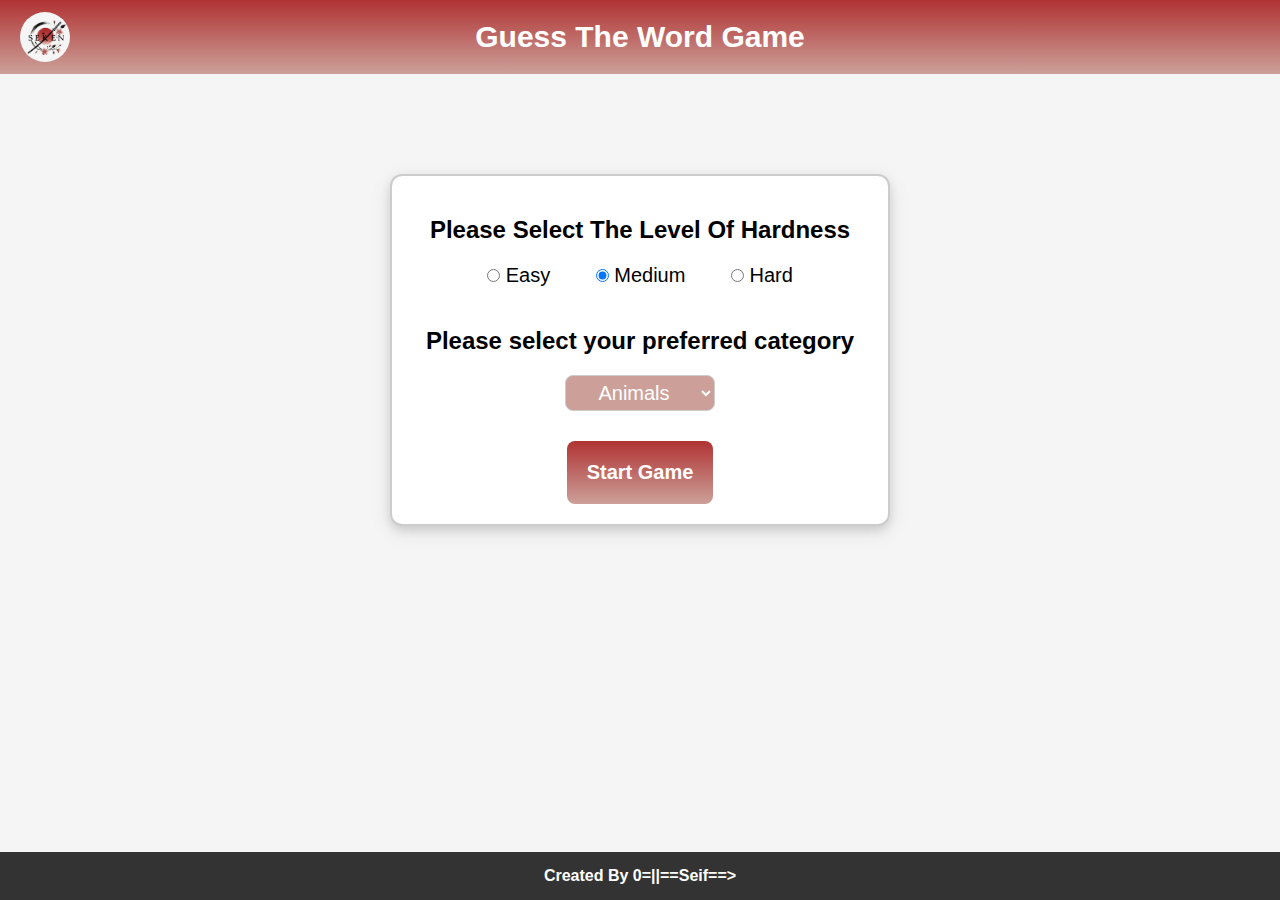
<file: index.html>
<!DOCTYPE html>
<html lang="en">

<head>
    <meta charset="UTF-8">
    <meta name="viewport" content="width=device-width, initial-scale=1.0">
    <meta name="description" content="A guess word game with multiple levels and categories">
    <title>Guess The Word</title>
    <link rel="icon" href="imgs/logo.png" type="icon">
    <link rel="stylesheet" href="css/home.css">

</head>

<body>
    <!-- header of the page -->

    <header>
        <div class="icon">
            <img src="imgs/logo-removebg.png" alt="my-logo">
        </div>
        <div class="title">Guess The Word Game</div>
    </header>

    <!-- main body -->
    <main>
        <div class="start">
            <div class="level">
                <p>Please Select The Level Of Hardness</p>
                <label for="easy">
                    <input id="easy" name="level" type="radio">
                    Easy
                </label>
                <label for="medium">
                    <input id="medium" name="level" type="radio" checked>
                    Medium
                </label>
                <label for="hard">
                    <input id="hard" name="level" type="radio">
                    Hard
                </label>
            </div>
            <div class="category">
                <p>Please select your preferred category</p>
                <select name="category">
                    <option value="Animal">Animals</option>
                    <option value="Country">Countries</option>
                    <option value="Sport">Sports</option>
                </select>
            </div>
            <button id="start-btn" type="button">Start Game</button>
        </div>
    </main>

    <!-- footer -->
    <footer>
        Created By 0=||==Seif==>
    </footer>
    <script src="js/home.js"></script>
</body>

</html>
</file>
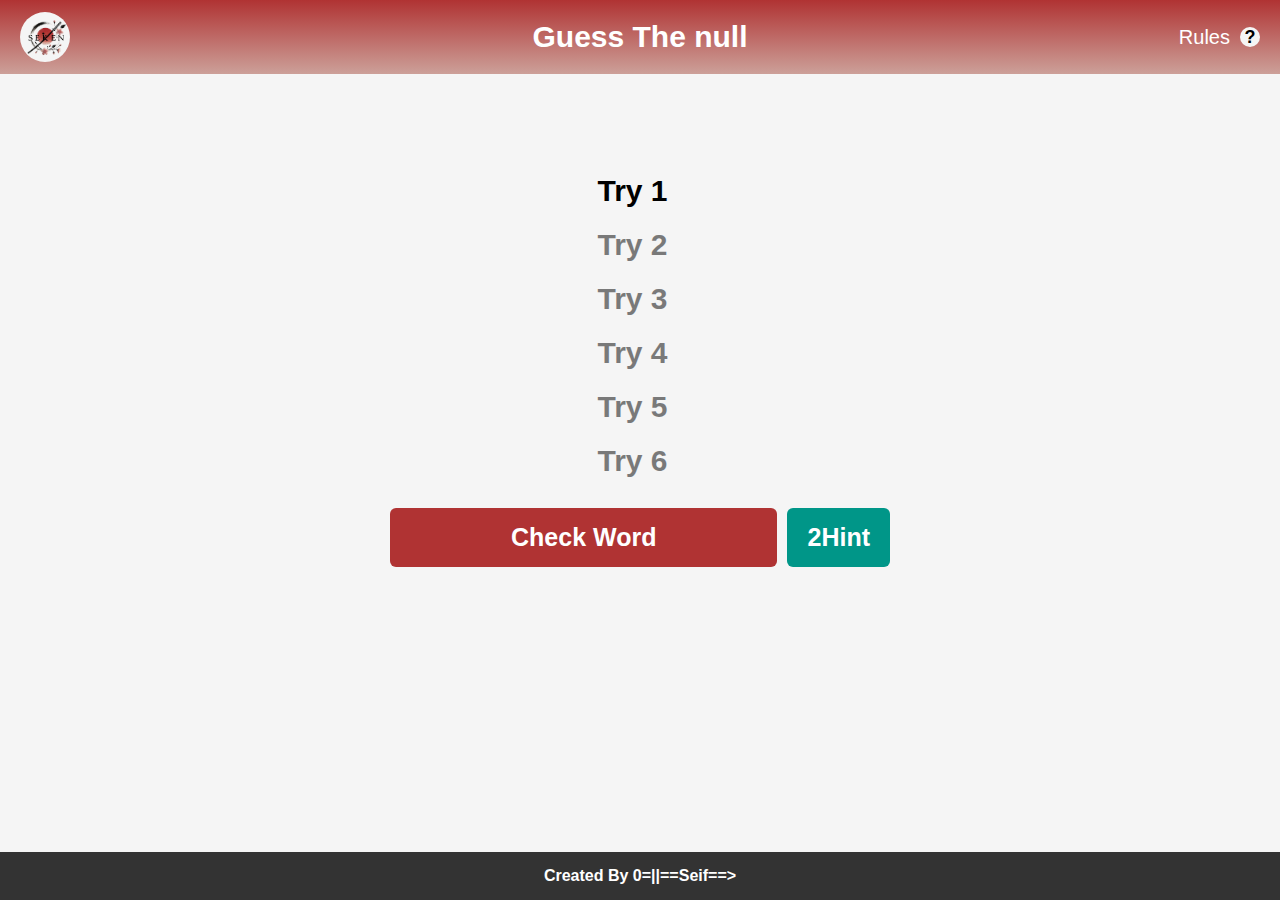
<file: game.html>
<!DOCTYPE html>
<html lang="en">

<head>
    <meta charset="UTF-8">
    <meta name="viewport" content="width=device-width, initial-scale=1.0">
    <meta name="description" content="A guess word game with multiple levels and categories">
    <title>Guess The Word</title>
    <link rel="icon" href="imgs/logo.png" type="icon">
    <link rel="stylesheet" href="css/game.css">

</head>

<body>
    <!-- header of the page -->

    <header>
        <div class="icon">
            <img src="imgs/logo-removebg.png" alt="my-logo">
        </div>
        <div class="title"></div>
        <div class="rules">Rules <span>?</span></div>
    </header>

    <!-- main body -->
    <main>
        <div class="game-area">
            <div class="inputs"></div>
            <div class="control">
                <button class="check">Check Word</button>
                <button class="hint"><span></span>Hint</button>
            </div>
            <div class="message"></div>
        </div>
    </main>

    <!-- footer -->
    <footer>
        Created By 0=||==Seif==>
    </footer>
    <script src="js/game.js"></script>
</body>

</html>
</file>
<file: css/home.css>
:root {
    --primary-color: #b03333;
    --secondary-color: #cca099;
}

* {
    box-sizing: border-box;
    padding: 0;
    margin: 0;
}

body {
    font-family: Arial, Helvetica, sans-serif;
    background-color: #f5f5f5;
}


/* header styling */
header {
    background-image: linear-gradient(to bottom, var(--primary-color), var(--secondary-color));
    color: #ffffff;
    padding: 20px;
    display: flex;
    align-items: center;
    justify-content: center;
    position: relative;

    .icon {
        background-color: #f5f5f5;
        width: 50px;
        height: 50px;
        border-radius: 50%;
        position: absolute;
        left: 20px;

        img {
            max-width: 100%;
        }
    }

    .title {
        font-size: 30px;
        font-weight: bold;
    }
}

/* main body styling */

main {
    margin: 0 20px;

    .start {
        max-width: 500px;
        margin: 100px auto;
        display: flex;
        flex-direction: column;
        align-items: center;
        background-color: white;
        border: 2px solid #ccc;
        border-radius: 12px;
        box-shadow: 0 4px 8px rgba(0, 0, 0, 0.1), 0 6px 20px rgba(0, 0, 0, 0.1);

        .level,
        .category {
            margin-top: 20px;
            text-align: center;

            p {
                font-size: 24px;
                font-weight: 600;
                padding: 20px;
            }

            label {
                font-size: 20px;
                margin: 0 20px;
                cursor: pointer;
            }

            select {
                background-color: var(--secondary-color);
                color: white;
                text-align: center;
                font-size: 20px;
                padding: 5px 0;
                width: 150px;
                border-radius: 8px;
                border: 1px solid #ccc;
                margin-bottom: 30px;
                cursor: pointer;

                &:focus {
                    outline: none;
                }
            }
        }

        button {
            margin-bottom: 20px;
            padding: 20px;
            font-size: 20px;
            font-weight: 600;
            border-radius: 8px;
            border: none;
            color: #ffffff;
            background-image: linear-gradient(to bottom, var(--primary-color), var(--secondary-color));
            cursor: pointer;
        }
    }
}

/* footer styling */
footer {
    background-color: #333;
    color: #ffffff;
    padding: 15px;
    text-align: center;
    position: fixed;
    bottom: 0;
    width: 100%;
    font-weight: bold;
}
</file>
<file: css/game.css>
/* ========== Root Variables ========== */
:root {
    --primary-color: #b03333;
    --secondary-color: #cca099;
}

/* ========== Reset and Base Styles ========== */
* {
    box-sizing: border-box;
    padding: 0;
    margin: 0;
}

body {
    font-family: Arial, Helvetica, sans-serif;
    background-color: #f5f5f5;
}

/* ========== Header ========== */
header {
    background-image: linear-gradient(to bottom, var(--primary-color), var(--secondary-color));
    color: #ffffff;
    padding: 20px;
    display: flex;
    align-items: center;
    justify-content: center;
    position: relative;

    .icon {
        background-color: #f5f5f5;
        width: 50px;
        height: 50px;
        border-radius: 50%;
        position: absolute;
        left: 20px;

        img {
            max-width: 100%;
        }
    }

    .title {
        font-size: 30px;
        font-weight: bold;
    }

    .rules {
        display: flex;
        align-items: center;
        justify-content: center;
        position: absolute;
        right: 20px;
        font-size: 20px;

        span {
            cursor: pointer;
            margin-left: 10px;
            text-align: center;
            display: inline-block;
            width: 20px;
            height: 20px;
            background-color: #f5f5f5;
            border-radius: 50%;
            color: black;
            font-size: 18px;
            font-weight: 700;
        }
    }
}

/* ========== Main ========== */
main {
    text-align: center;
    width: 1000px;
    margin: 100px auto;
    display: flex;
    align-items: center;
    justify-content: center;

    .game-area {
        .inputs {
            >div {
                margin-bottom: 20px;
                display: flex;
                justify-content: center;
                align-items: center;

                span {
                    font-size: 30px;
                    margin-right: 15px;
                    font-weight: bold;
                }
            }

            .disabled-inputs {
                opacity: 0.5;
                pointer-events: none;
            }

            input {
                margin: 0 5px;
                width: 60px;
                height: 60px;
                text-align: center;
                font-size: 50px;
                caret-color: var(--primary-color);
                background-color: #ffffff;
                border: none;
                border-bottom: 3px solid #333;

                &:focus {
                    outline-color: #ccc;
                }

                &.yes-in-place {
                    background-color: #f89e13;
                    border: #f89e13;
                    color: #ffffff;
                }

                &.not-in-place {
                    background-color: #18ba89;
                    border: #18ba89;
                    color: #ffffff;
                }

                &.no {
                    background-color: #27303f;
                    border: #27303f;
                    color: #ffffff;
                }
            }
        }

        .control {
            display: flex;
            justify-content: center;
            align-items: center;
            width: 500px;
            margin: 30px auto;
            gap: 10px;

            .check {
                background-color: var(--primary-color);
                flex: 1;
            }

            .hint {
                background-color: #009688;
            }

            button {
                border: none;
                font-size: 25px;
                padding: 15px 20px;
                border-radius: 6px;
                color: white;
                cursor: pointer;
                font-weight: bold;
                width: fit-content;

                &:disabled {
                    background-color: black;
                    opacity: 0.4;
                    cursor: no-drop;
                }
            }
        }
    }
}

/* ========== Footer ========== */
footer {
    background-color: #333;
    color: #ffffff;
    padding: 15px;
    text-align: center;
    position: fixed;
    bottom: 0;
    width: 100%;
    font-weight: bold;
}

/* ========== Rules Popup ========== */
.rule-container {
    position: fixed;
    top: 0;
    left: 0;
    width: 100%;
    height: 100%;
    background-color: rgba(0, 0, 0, 0.6);
    display: flex;
    align-items: center;
    justify-content: center;
    z-index: 9999;

    .rule-box {
        background-color: white;
        width: 90%;
        max-width: 400px;
        padding: 20px;
        border-radius: 12px;
        position: relative;
        box-shadow: 0 10px 20px rgba(0, 0, 0, 0.2);
        animation: fadeIn 0.3s ease-in-out;

        .close-btn {
            position: absolute;
            top: 10px;
            right: 15px;
            font-size: 24px;
            cursor: pointer;
            color: var(--primary-color);
            font-weight: bold;
        }

        .rule-content {
            h2 {
                text-align: center;
                margin-bottom: 10px;
                color: var(--primary-color);
            }

            p {
                margin-bottom: 20px;
                position: relative;

                &::before {
                    content: "";
                    width: 5px;
                    height: 5px;
                    border-radius: 50%;
                    background-color: black;
                    position: absolute;
                    left: -10px;
                    top: 50%;
                    transform: translateY(-50%);
                }
            }

            .colors {
                display: flex;
                flex-direction: column;
                align-items: center;

                div {
                    padding: 10px;
                    margin-bottom: 10px;

                    &.correct-in-place span {
                        padding: 5px;
                        background-color: #f89e13;
                        border-radius: 4px;
                        color: white;
                    }

                    &.correct-not-in-place span {
                        padding: 5px;
                        background-color: #18ba89;
                        border-radius: 4px;
                        color: white;
                    }

                    &.wrong span {
                        padding: 5px;
                        background-color: #27303f;
                        border-radius: 4px;
                        color: white;
                    }
                }
            }
        }
    }
}

/* ========== End Game Popup ========== */
.end-popup {
    position: fixed;
    top: 0;
    left: 0;
    background-color: rgba(0, 0, 0, 0.7);
    width: 100%;
    height: 100%;
    z-index: 9999;
    display: flex;
    align-items: center;
    justify-content: center;

    .popup-box {
        background: #fff;
        padding: 30px;
        border-radius: 12px;
        text-align: center;
        box-shadow: 0 0 15px rgba(0, 0, 0, 0.3);
        animation: popupFadeIn 0.3s ease;

        h2 {
            margin-bottom: 10px;
        }

        p {
            font-size: 18px;
            margin-bottom: 20px;

            span {
                font-weight: bold;
                color: #444;
            }
        }

        .popup-buttons {
            display: flex;
            justify-content: space-between;
            gap: 10px;

            button {
                padding: 10px 15px;
                font-size: 16px;
                border: none;
                border-radius: 6px;
                cursor: pointer;
                transition: 0.3s;

                &:first-child {
                    background-color: #28a745;
                    color: white;

                    &:hover {
                        background-color: #218838;
                    }
                }

                &:last-child {
                    background-color: #dc3545;
                    color: white;

                    &:hover {
                        background-color: #c82333;
                    }
                }
            }
        }
    }
}

/* ========== Animations ========== */
@keyframes fadeIn {
    from {
        opacity: 0;
        transform: scale(0.9);
    }

    to {
        opacity: 1;
        transform: scale(1);
    }
}

@keyframes popupFadeIn {
    from {
        opacity: 0;
        transform: scale(0.9);
    }

    to {
        opacity: 1;
        transform: scale(1);
    }
}
</file>
